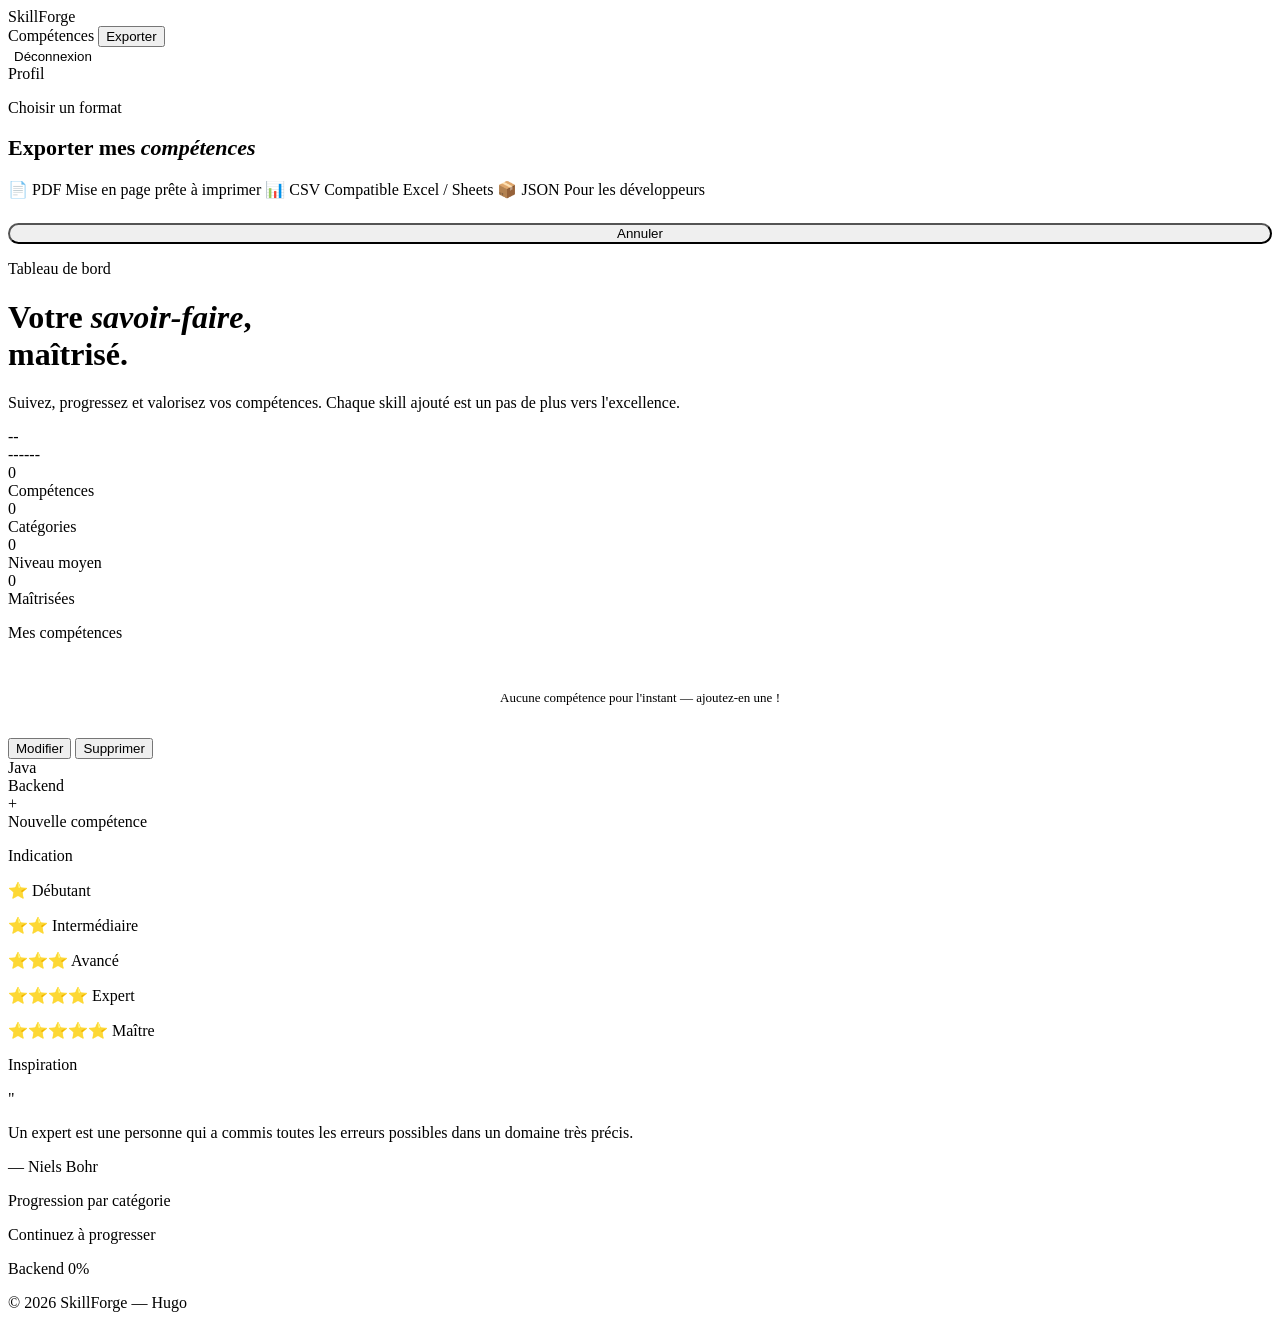
<file: skillforge/target/classes/templates/index.html>
<!DOCTYPE html>
<html xmlns:th="http://www.thymeleaf.org"
      xmlns:sec="http://www.thymeleaf.org/extras/spring-security"
      lang="fr">
<head>
  <meta charset="UTF-8"/>
  <meta name="viewport" content="width=device-width, initial-scale=1.0"/>
  <title>SkillForge</title>
  <link rel="stylesheet" th:href="@{/style.css}"/>
</head>
<body>

<nav>
  <div class="logo">Skill<span>Forge</span></div>
  <div class="nav-links">
    <a class="nav-link active">Compétences</a>
    <button class="nav-link" onclick="document.getElementById('exportModal').classList.add('open')">Exporter</button>
    <form th:action="@{/logout}" method="post" style="margin:0;">
      <input type="hidden" th:name="${_csrf.parameterName}" th:value="${_csrf.token}"/>
      <button type="submit" class="nav-link" style="border:none;background:none;cursor:pointer;">Déconnexion</button>
    </form>
    <a th:href="@{/profil}" class="nav-btn">Profil</a>
  </div>
</nav>

<div class="modal-overlay" id="exportModal" onclick="closeModal(event)">
  <div class="modal-card nm-raised">
    <p class="form-eyebrow">Choisir un format</p>
    <h2 class="form-title" style="font-size:22px;">Exporter mes <em>compétences</em></h2>
    <div class="export-options">
      <a th:href="@{/export/pdf}" class="export-option nm-raised">
        <span class="export-option-icon">📄</span>
        <span class="export-option-label">PDF</span>
        <span class="export-option-desc">Mise en page prête à imprimer</span>
      </a>
      <a th:href="@{/export/csv}" class="export-option nm-raised">
        <span class="export-option-icon">📊</span>
        <span class="export-option-label">CSV</span>
        <span class="export-option-desc">Compatible Excel / Sheets</span>
      </a>
      <a th:href="@{/export/json}" class="export-option nm-raised">
        <span class="export-option-icon">📦</span>
        <span class="export-option-label">JSON</span>
        <span class="export-option-desc">Pour les développeurs</span>
      </a>
    </div>
    <button class="btn-cancel" style="width:100%;margin-top:1.5rem;border-radius:50px;"
            onclick="document.getElementById('exportModal').classList.remove('open')">Annuler</button>
  </div>
</div>

<div th:if="${success}" class="toast" id="toast" th:text="${success}"></div>

<div class="hero">
  <div>
    <p class="hero-eyebrow">Tableau de bord</p>
    <h1 class="hero-title">Votre <em>savoir-faire</em>,<br>maîtrisé.</h1>
    <p class="hero-sub">Suivez, progressez et valorisez vos compétences. Chaque skill ajouté est un pas de plus vers l'excellence.</p>
  </div>
  <div class="nm-raised date-card">
    <div class="date-day" id="date-day">--</div>
    <div class="date-month" id="date-month">------</div>
  </div>
</div>

<div class="stats-row">
  <div class="nm-raised stat-card">
    <div class="stat-num" th:text="${#lists.size(skills)}">0</div>
    <div class="stat-label">Compétences</div>
  </div>
  <div class="nm-raised stat-card">
    <div class="stat-num" th:text="${categories}">0</div>
    <div class="stat-label">Catégories</div>
  </div>
  <div class="nm-raised stat-card">
    <div class="stat-num" th:text="${avgLevel}">0</div>
    <div class="stat-label">Niveau moyen</div>
  </div>
  <div class="nm-raised stat-card">
    <div class="stat-num" th:text="${mastered}">0</div>
    <div class="stat-label">Maîtrisées</div>
  </div>
</div>

<div class="content-area">
  <div>
    <p class="section-label">Mes compétences</p>
    <div class="skills-grid">
      <div th:if="${#lists.isEmpty(skills)}"
           style="grid-column:1/-1;text-align:center;padding:2rem;color:var(--text-4);font-size:13px;">
        Aucune compétence pour l'instant — ajoutez-en une !
      </div>
      <div class="nm-raised skill-card" th:each="skill : ${skills}">
        <div class="skill-actions">
          <a th:href="@{/edit/{id}(id=${skill.id})}">
            <button class="btn-action edit">Modifier</button>
          </a>
          <a th:href="@{/delete/{id}(id=${skill.id})}">
            <button class="btn-action delete">Supprimer</button>
          </a>
        </div>
        <div class="skill-name" th:text="${skill.name}">Java</div>
        <div class="skill-cat" th:text="${skill.category}">Backend</div>
        <div class="skill-stars">
          <div th:each="i : ${#numbers.sequence(1, 5)}"
               th:class="${i <= skill.level} ? 'star on' : 'star off'"></div>
        </div>
      </div>
      <a th:href="@{/add}" class="add-card">
        <div class="plus-wrap">+</div>
        Nouvelle compétence
      </a>
    </div>
    <div class="hint">
      <p class="hint-title">Indication</p>
      <p class="hint-text">⭐ Débutant</p>
      <p class="hint-text">⭐⭐ Intermédiaire</p>
      <p class="hint-text">⭐⭐⭐ Avancé</p>
      <p class="hint-text">⭐⭐⭐⭐ Expert</p>
      <p class="hint-text">⭐⭐⭐⭐⭐ Maître</p>
    </div>
  </div>

  <div class="sidebar">
    <p class="section-label">Inspiration</p>
    <div class="nm-raised quote-card">
      <div class="quote-mark">"</div>
      <p class="quote-text">Un expert est une personne qui a commis toutes les erreurs possibles dans un domaine très précis.</p>
      <p class="quote-author">— Niels Bohr</p>
    </div>
    <div class="nm-raised progress-card">
      <p class="progress-title">Progression par catégorie</p>
      <p class="progress-sub">Continuez à progresser</p>
      <div th:each="entry : ${progressByCategory}" class="prog-item">
        <div class="prog-header">
          <span th:text="${entry.key}">Backend</span>
          <span th:text="${entry.value + '%'}">0%</span>
        </div>
        <div class="nm-inset prog-bar">
          <div class="prog-fill" th:style="'width:' + ${entry.value} + '%'"></div>
        </div>
      </div>
    </div>
  </div>
</div>

<footer>
  <p class="footer-text">© 2026 SkillForge — Hugo</p>
</footer>

<script th:src="@{/js/main.js}"></script>
</body>
</html>
</file>
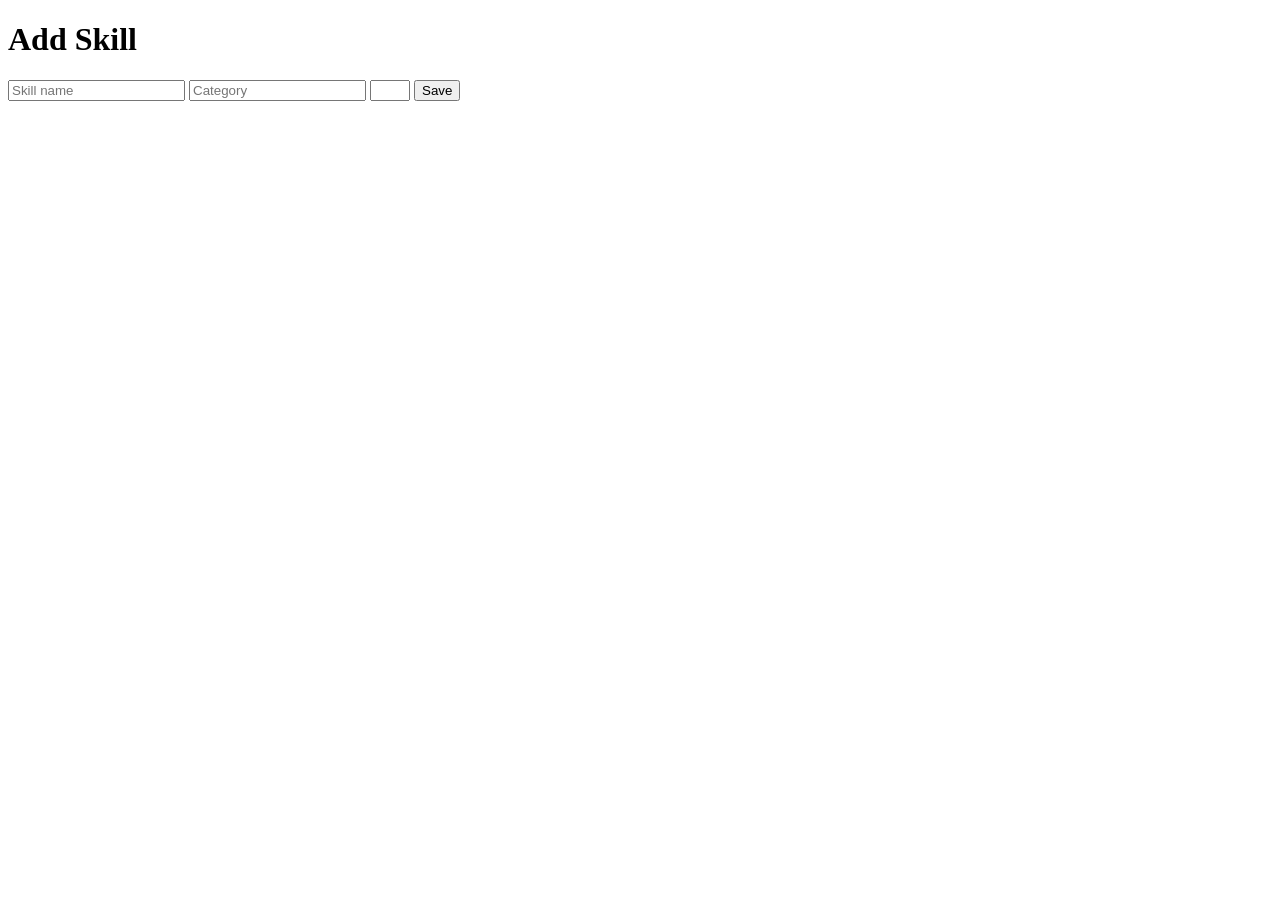
<file: skillforge/target/classes/templates/add.html>
<!DOCTYPE html>
<html xmlns:th="http://www.thymeleaf.org">
<head>
    <title>Add Skill</title>
</head>
<body>

<h1>Add Skill</h1>

<form th:action="@{/add}" method="post" th:object="${skill}">
    <input type="text" th:field="*{name}" placeholder="Skill name" required>
    <input type="text" th:field="*{category}" placeholder="Category" required>
    <input type="number" th:field="*{level}" min="1" max="5" required>
    <button type="submit">Save</button>
</form>

</body>
</html>
</file>
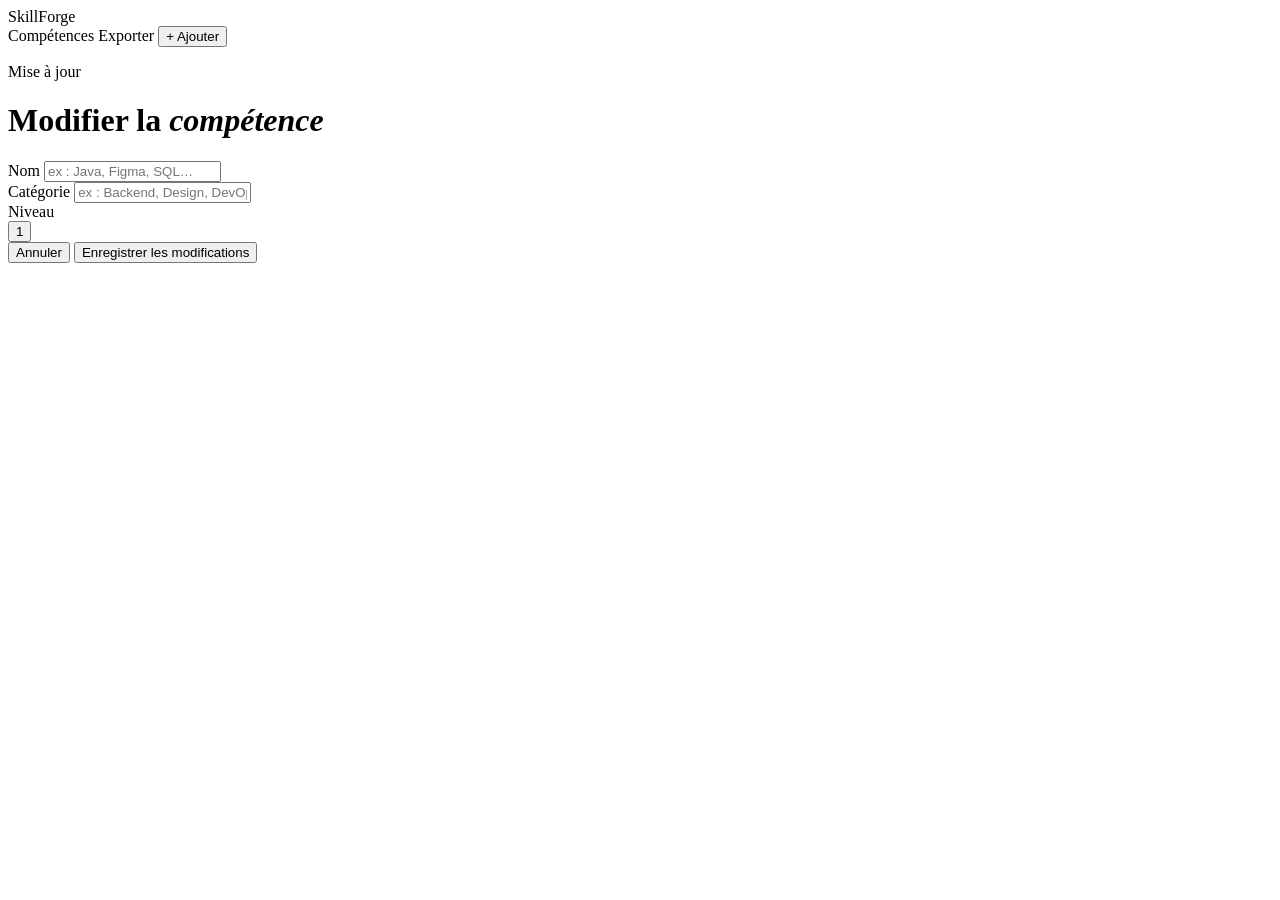
<file: skillforge/target/classes/templates/edit.html>
<!DOCTYPE html>
<html xmlns:th="http://www.thymeleaf.org" lang="fr">
<head>
  <meta charset="UTF-8"/>
  <meta name="viewport" content="width=device-width, initial-scale=1.0"/>
  <title>SkillForge — Modifier</title>
  <link rel="stylesheet" th:href="@{/style.css}"/>
</head>
<body class="form-page">

<nav>
  <div class="logo">Skill<span>Forge</span></div>
  <div class="nav-links">
    <a th:href="@{/}" class="nav-link">Compétences</a>
    <a th:href="@{/export}" class="nav-link">Exporter</a>
    <button class="nav-btn" onclick="location.href='/add'">+ Ajouter</button>
  </div>
</nav>

<div class="form-container">
  <div class="nm-raised form-card">
    <p class="form-eyebrow">Mise à jour</p>
    <h1 class="form-title">Modifier la <em>compétence</em></h1>

    <form th:action="@{/edit/{id}(id=${skill.id})}" th:object="${skill}" method="post">
      <input type="hidden" th:field="*{id}"/>

      <div class="form-group">
        <label class="form-label" for="name">Nom</label>
        <input class="form-input" type="text" id="name" th:field="*{name}"
               placeholder="ex : Java, Figma, SQL…" required/>
      </div>

      <div class="form-group">
        <label class="form-label" for="category">Catégorie</label>
        <input class="form-input" type="text" id="category" th:field="*{category}"
               placeholder="ex : Backend, Design, DevOps…"/>
      </div>

      <div class="form-group">
        <label class="form-label">Niveau</label>
        <div class="stars-input">
          <button type="button" class="star-btn" th:each="i : ${#numbers.sequence(1,5)}"
                  th:text="${i}" th:attr="data-val=${i}" onclick="setLevel(this)">1</button>
        </div>
        <input type="hidden" id="level" th:field="*{level}"/>
      </div>

      <div class="form-actions">
        <a th:href="@{/}"><button type="button" class="btn-cancel">Annuler</button></a>
        <button type="submit" class="btn-submit">Enregistrer les modifications</button>
      </div>

    </form>
  </div>
</div>

<script>
  function setLevel(btn) {
    const val = parseInt(btn.getAttribute('data-val'));
    document.getElementById('level').value = val;
    document.querySelectorAll('.star-btn').forEach((b, i) => {
      b.classList.toggle('active', i < val);
    });
  }
  const current = parseInt(document.getElementById('level').value) || 0;
  if (current > 0) {
    document.querySelectorAll('.star-btn').forEach((b, i) => {
      b.classList.toggle('active', i < current);
    });
  }
</script>

</body>
</html>
</file>
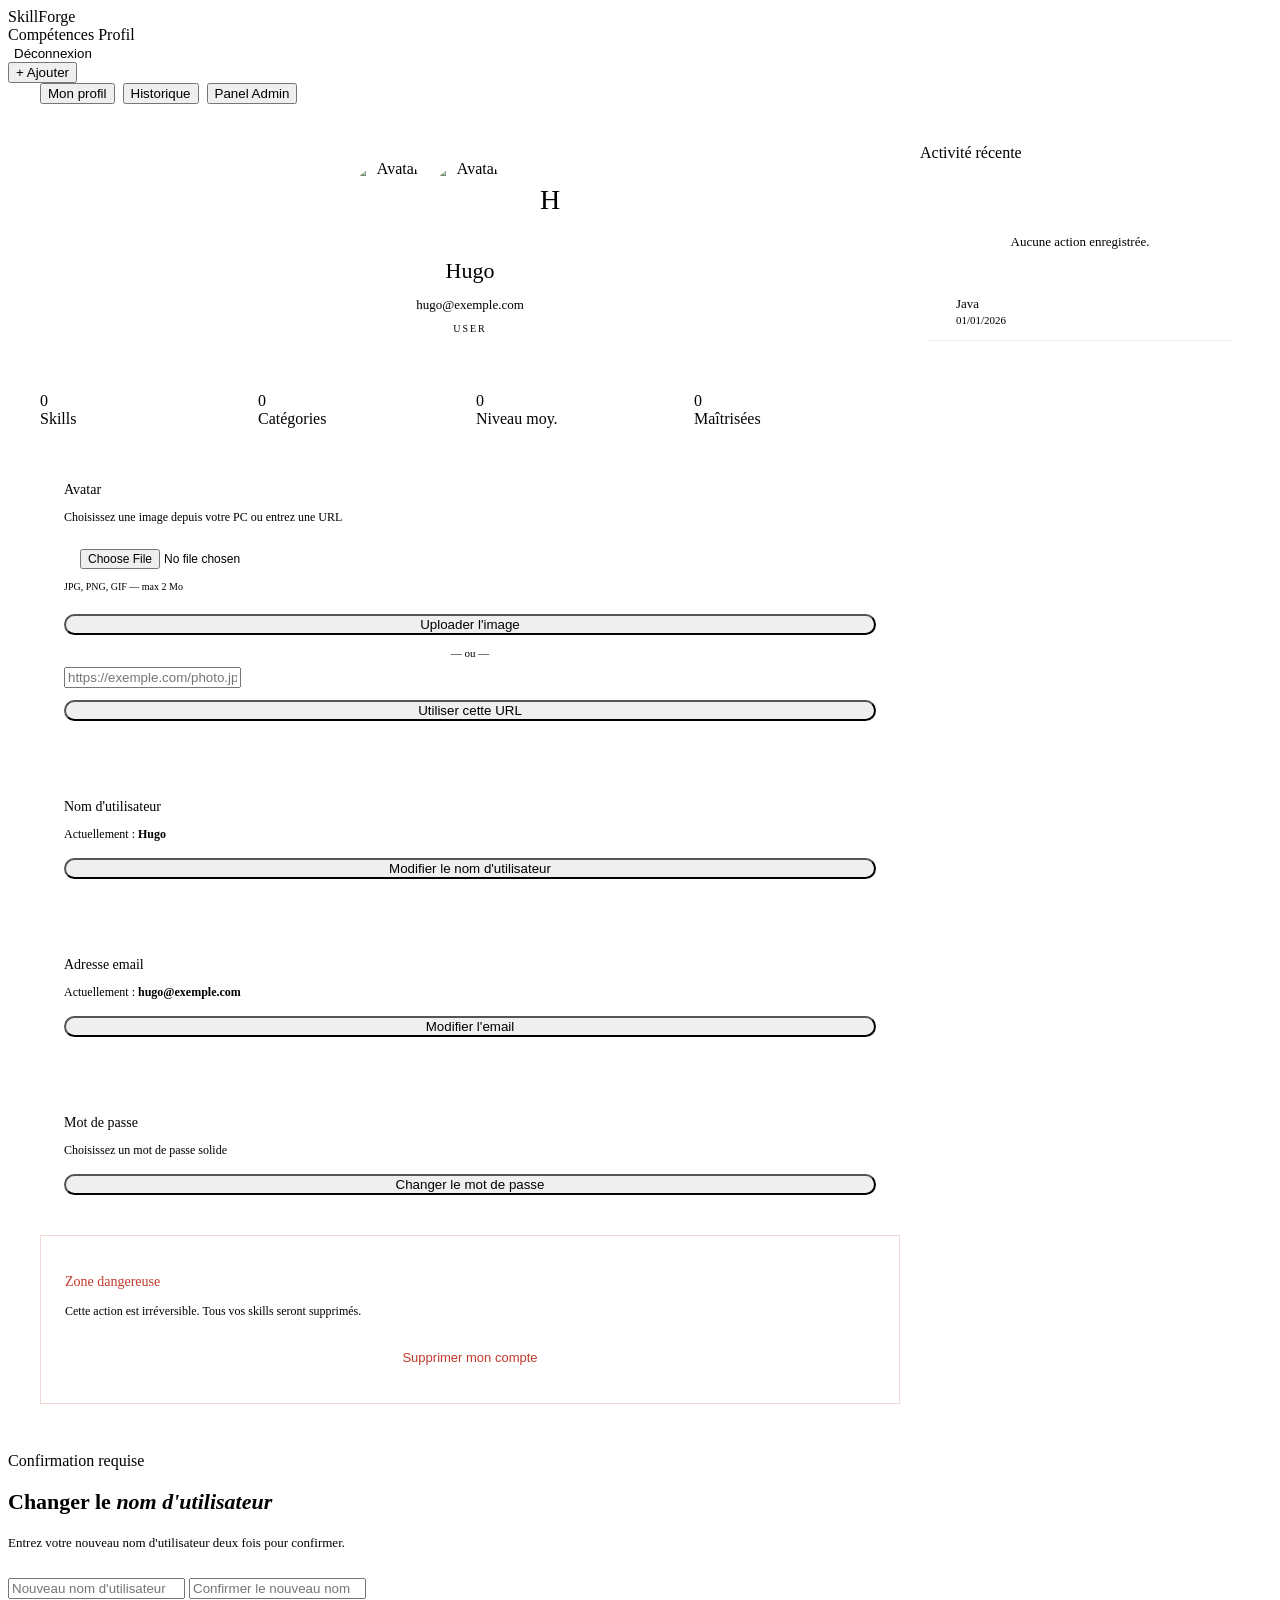
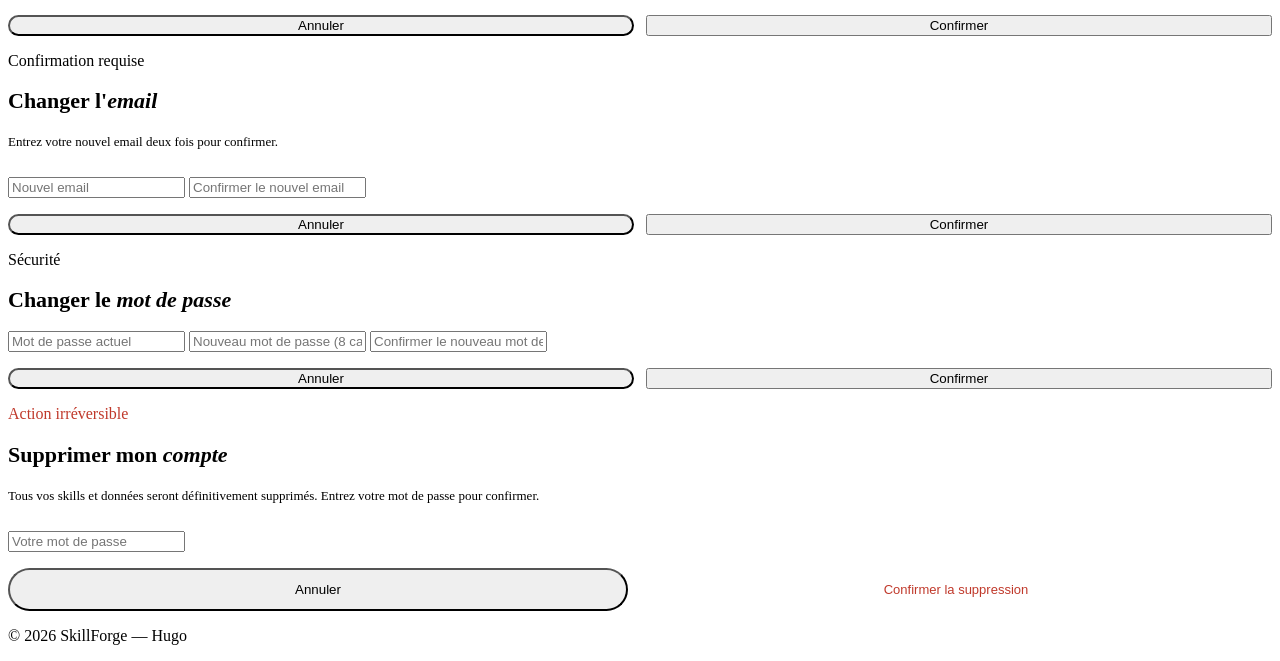
<file: skillforge/target/classes/templates/profil.html>
<!DOCTYPE html>
<html xmlns:th="http://www.thymeleaf.org"
      xmlns:sec="http://www.thymeleaf.org/extras/spring-security"
      lang="fr">
<head>
  <meta charset="UTF-8"/>
  <meta name="viewport" content="width=device-width, initial-scale=1.0"/>
  <title>SkillForge — Profil</title>
  <link rel="stylesheet" th:href="@{/style.css}"/>
</head>
<body>

<nav>
  <div class="logo">Skill<span>Forge</span></div>
  <div class="nav-links">
    <a th:href="@{/}" class="nav-link">Compétences</a>
    <a class="nav-link active">Profil</a>
    <form th:action="@{/logout}" method="post" style="margin:0;">
      <input type="hidden" th:name="${_csrf.parameterName}" th:value="${_csrf.token}"/>
      <button type="submit" class="nav-link" style="border:none;background:none;cursor:pointer;">Déconnexion</button>
    </form>
    <button class="nav-btn" onclick="location.href='/add'">+ Ajouter</button>
  </div>
</nav>

<!-- Toasts -->
<div th:if="${success}" class="toast toast-visible" id="toast" th:text="${success}"></div>
<div th:if="${error}" class="toast toast-visible" id="toast" style="color:#c0392b;" th:text="${error}"></div>

<!-- ── Onglets ── -->
<div style="padding:0 2rem;margin-bottom:1.5rem;display:flex;gap:8px;">
  <button class="tab-btn tab-active" onclick="showTab('profil')">Mon profil</button>
  <button class="tab-btn" onclick="showTab('historique')">Historique</button>
  <button sec:authorize="hasRole('ADMIN')" class="tab-btn" onclick="showTab('admin')">
    Panel Admin
  </button>
</div>

<!-- ════════════════════════════════════════════════════ -->
<!-- TAB : MON PROFIL                                     -->
<!-- ════════════════════════════════════════════════════ -->
<div id="tab-profil" style="display:grid;grid-template-columns:1fr 320px;gap:20px;padding:0 2rem 2rem;">

  <div style="display:flex;flex-direction:column;gap:16px;">

    <!-- Avatar + identité -->
    <div class="nm-raised" style="padding:2rem;text-align:center;">

      <div style="margin-bottom:1rem;display:flex;justify-content:center;align-items:center;">

        <!-- Image uploadée depuis le PC -->
        <img th:if="${user.avatarData != null}"
            th:src="${user.avatarData}"
            style="width:80px;height:80px;border-radius:50%;object-fit:cover;display:block;"
            alt="Avatar"/>

        <!-- URL externe (seulement si pas d'image uploadée) -->
        <img th:if="${user.avatarData == null and user.avatarUrl != null}"
            th:src="${user.avatarUrl}"
            style="width:80px;height:80px;border-radius:50%;object-fit:cover;display:block;"
            alt="Avatar"/>

        <!-- Initiale (seulement si aucun avatar) -->
        <div th:if="${user.avatarData == null and user.avatarUrl == null}"
            style="width:80px;height:80px;border-radius:50%;background:var(--bg);
                    box-shadow:6px 6px 14px var(--shadow-d),-6px -6px 14px var(--shadow-l);
                    display:flex;align-items:center;justify-content:center;
                    font-family:'Playfair Display',serif;font-size:28px;color:var(--accent);">
          <span th:text="${#strings.toUpperCase(#strings.substring(user.username,0,1))}">H</span>
        </div>

      </div>

      <h2 style="font-family:'Playfair Display',serif;font-size:22px;font-weight:400;
                color:var(--text-1);margin-bottom:4px;" th:text="${user.username}">Hugo</h2>
      <p style="font-size:13px;color:var(--text-3);margin-bottom:4px;"
        th:text="${user.email}">hugo@exemple.com</p>
      <p style="font-size:10px;letter-spacing:2px;text-transform:uppercase;
                color:var(--accent);font-weight:500;" th:text="${user.role}">USER</p>

    </div>

    <!-- Stats -->
    <div style="display:grid;grid-template-columns:repeat(4,1fr);gap:12px;">
      <div class="nm-raised stat-card"><div class="stat-num" th:text="${stats.total}">0</div><div class="stat-label">Skills</div></div>
      <div class="nm-raised stat-card"><div class="stat-num" th:text="${stats.categories}">0</div><div class="stat-label">Catégories</div></div>
      <div class="nm-raised stat-card"><div class="stat-num" th:text="${stats.avgLevel}">0</div><div class="stat-label">Niveau moy.</div></div>
      <div class="nm-raised stat-card"><div class="stat-num" th:text="${stats.mastered}">0</div><div class="stat-label">Maîtrisées</div></div>
    </div>

    <!-- Avatar -->
    <div class="nm-raised" style="padding:1.5rem;">
      <p style="font-size:14px;font-weight:500;color:var(--text-1);margin-bottom:4px;">Avatar</p>
      <p style="font-size:12px;color:var(--text-4);font-weight:300;margin-bottom:1rem;">Choisissez une image depuis votre PC ou entrez une URL</p>

      <!-- Upload fichier -->
      <form th:action="@{/profil/avatar/upload}" method="post" enctype="multipart/form-data" style="margin-bottom:0.75rem;">
        <input type="hidden" th:name="${_csrf.parameterName}" th:value="${_csrf.token}"/>
        <input type="file" name="avatarFile" accept="image/*" class="form-input"
               style="padding:0.5rem 1rem;font-size:12px;" id="avatarFileInput"
               onchange="previewAvatar(this)"/>
        <p style="font-size:10px;color:var(--text-4);margin-top:4px;">JPG, PNG, GIF — max 2 Mo</p>
        <button type="submit" class="btn-submit" style="margin-top:0.75rem;border-radius:50px;width:100%;">
          Uploader l'image
        </button>
      </form>

      <p style="font-size:11px;color:var(--text-4);text-align:center;margin:0.5rem 0;">— ou —</p>

      <!-- URL externe -->
      <form th:action="@{/profil/avatar/url}" method="post">
        <input type="hidden" th:name="${_csrf.parameterName}" th:value="${_csrf.token}"/>
        <input class="form-input" type="url" name="avatarUrl"
               th:value="${user.avatarUrl}" placeholder="https://exemple.com/photo.jpg"/>
        <button type="submit" class="btn-submit" style="margin-top:0.75rem;border-radius:50px;width:100%;">
          Utiliser cette URL
        </button>
      </form>
    </div>

    <!-- Changer username → ouvre modal -->
    <div class="nm-raised" style="padding:1.5rem;">
      <p style="font-size:14px;font-weight:500;color:var(--text-1);margin-bottom:4px;">Nom d'utilisateur</p>
      <p style="font-size:12px;color:var(--text-4);font-weight:300;margin-bottom:1rem;">
        Actuellement : <strong th:text="${user.username}">Hugo</strong>
      </p>
      <button onclick="openModal('modalUsername')" class="btn-submit" style="border-radius:50px;width:100%;">
        Modifier le nom d'utilisateur
      </button>
    </div>

    <!-- Changer email → ouvre modal -->
    <div class="nm-raised" style="padding:1.5rem;">
      <p style="font-size:14px;font-weight:500;color:var(--text-1);margin-bottom:4px;">Adresse email</p>
      <p style="font-size:12px;color:var(--text-4);font-weight:300;margin-bottom:1rem;">
        Actuellement : <strong th:text="${user.email}">hugo@exemple.com</strong>
      </p>
      <button onclick="openModal('modalEmail')" class="btn-submit" style="border-radius:50px;width:100%;">
        Modifier l'email
      </button>
    </div>

    <!-- Changer mot de passe → ouvre modal -->
    <div class="nm-raised" style="padding:1.5rem;">
      <p style="font-size:14px;font-weight:500;color:var(--text-1);margin-bottom:4px;">Mot de passe</p>
      <p style="font-size:12px;color:var(--text-4);font-weight:300;margin-bottom:1rem;">Choisissez un mot de passe solide</p>
      <button onclick="openModal('modalPassword')" class="btn-submit" style="border-radius:50px;width:100%;">
        Changer le mot de passe
      </button>
    </div>

    <!-- Zone dangereuse -->
    <div class="nm-raised" style="padding:1.5rem;border:1px solid rgba(192,57,43,0.2);">
      <p style="font-size:14px;font-weight:500;color:#c0392b;margin-bottom:4px;">Zone dangereuse</p>
      <p style="font-size:12px;color:var(--text-4);font-weight:300;margin-bottom:1rem;line-height:1.5;">
        Cette action est irréversible. Tous vos skills seront supprimés.
      </p>
      <button onclick="openModal('modalDelete')"
              style="width:100%;padding:0.875rem;font-size:13px;font-weight:500;color:#c0392b;
                     border:none;background:var(--bg);border-radius:50px;cursor:pointer;
                     box-shadow:4px 4px 10px var(--shadow-d),-4px -4px 10px var(--shadow-l);">
        Supprimer mon compte
      </button>
    </div>

  </div>

  <!-- Colonne droite : historique en onglet profil -->
  <div style="display:flex;flex-direction:column;gap:16px;">
    <p class="section-label">Activité récente</p>
    <div class="nm-raised" style="padding:0.5rem;">
      <div th:if="${#lists.isEmpty(history)}"
           style="text-align:center;padding:2rem;color:var(--text-4);font-size:13px;">
        Aucune action enregistrée.
      </div>
      <div th:each="h : ${history}"
           style="display:flex;align-items:center;gap:12px;padding:0.875rem 1rem;
                  border-bottom:1px solid rgba(176,182,196,0.2);">
        <span th:text="${h.action}"
              th:style="${h.action == 'AJOUT'} ? 'background:#eaf6ee;color:#27ae60;font-size:9px;font-weight:500;letter-spacing:1px;text-transform:uppercase;padding:4px 10px;border-radius:50px;flex-shrink:0;'
                       : (${h.action == 'SUPPRESSION'} ? 'background:#fdecea;color:#c0392b;font-size:9px;font-weight:500;letter-spacing:1px;text-transform:uppercase;padding:4px 10px;border-radius:50px;flex-shrink:0;'
                       : 'background:#eaf0fb;color:var(--accent);font-size:9px;font-weight:500;letter-spacing:1px;text-transform:uppercase;padding:4px 10px;border-radius:50px;flex-shrink:0;')">
        </span>
        <div style="display:flex;flex-direction:column;gap:2px;flex:1;">
          <span style="font-size:13px;font-weight:500;color:var(--text-1);" th:text="${h.skillName}">Java</span>
          <span style="font-size:11px;color:var(--text-4);font-weight:300;"
                th:text="${#temporals.format(h.createdAt,'dd/MM/yyyy HH:mm')}">01/01/2026</span>
        </div>
      </div>
    </div>
  </div>
</div>

<!-- ════════════════════════════════════════════════════ -->
<!-- TAB : PANEL ADMIN                                    -->
<!-- ════════════════════════════════════════════════════ -->
<div id="tab-admin" style="display:none;padding:0 2rem 2rem;" sec:authorize="hasRole('ADMIN')">

  <p class="section-label" style="margin-bottom:1.5rem;">Statistiques globales</p>

  <!-- Stats globales -->
  <div style="display:grid;grid-template-columns:repeat(4,1fr);gap:16px;margin-bottom:2rem;">
    <div class="nm-raised stat-card">
      <div class="stat-num" th:text="${globalStats.totalUsers}">0</div>
      <div class="stat-label">Utilisateurs</div>
    </div>
    <div class="nm-raised stat-card">
      <div class="stat-num" th:text="${globalStats.totalSkills}">0</div>
      <div class="stat-label">Skills total</div>
    </div>
    <div class="nm-raised stat-card">
      <div class="stat-num" th:text="${globalStats.avgSkillsPerUser}">0</div>
      <div class="stat-label">Skills / user</div>
    </div>
    <div class="nm-raised stat-card">
      <div class="stat-num" th:text="${globalStats.totalAdmins}">0</div>
      <div class="stat-label">Admins</div>
    </div>
  </div>

  <!-- Top catégories -->
  <div style="display:grid;grid-template-columns:1fr 1fr;gap:20px;margin-bottom:2rem;">
    <div>
      <p class="section-label">Top catégories</p>
      <div class="nm-raised" style="padding:1.25rem;">
        <div th:each="entry : ${topCategories}"
             style="display:flex;justify-content:space-between;align-items:center;
                    padding:0.5rem 0;border-bottom:1px solid rgba(176,182,196,0.15);">
          <span style="font-size:13px;color:var(--text-1);font-weight:500;" th:text="${entry.key}">Backend</span>
          <span style="font-size:12px;color:var(--text-3);" th:text="${entry.value + ' skills'}">5 skills</span>
        </div>
      </div>
    </div>

    <!-- Placeholder pour futur graphique -->
    <div>
      <p class="section-label">Répartition des rôles</p>
      <div class="nm-raised" style="padding:1.25rem;display:flex;flex-direction:column;gap:12px;">
        <div style="display:flex;justify-content:space-between;">
          <span style="font-size:13px;color:var(--text-2);">Utilisateurs</span>
          <span style="font-size:13px;font-weight:500;color:var(--text-1);"
                th:text="${globalStats.totalUsers - globalStats.totalAdmins}">0</span>
        </div>
        <div style="display:flex;justify-content:space-between;">
          <span style="font-size:13px;color:var(--text-2);">Administrateurs</span>
          <span style="font-size:13px;font-weight:500;color:var(--accent);"
                th:text="${globalStats.totalAdmins}">0</span>
        </div>
      </div>
    </div>
  </div>

  <!-- Tableau des utilisateurs -->
  <p class="section-label">Gestion des utilisateurs</p>
  <div class="nm-raised" style="padding:0.5rem;overflow:hidden;">
    <table style="width:100%;border-collapse:collapse;">
      <thead>
        <tr style="border-bottom:1px solid rgba(176,182,196,0.3);">
          <th style="padding:0.875rem 1rem;text-align:left;font-size:11px;letter-spacing:1.5px;text-transform:uppercase;color:var(--text-4);font-weight:400;">Utilisateur</th>
          <th style="padding:0.875rem 1rem;text-align:left;font-size:11px;letter-spacing:1.5px;text-transform:uppercase;color:var(--text-4);font-weight:400;">Email</th>
          <th style="padding:0.875rem 1rem;text-align:center;font-size:11px;letter-spacing:1.5px;text-transform:uppercase;color:var(--text-4);font-weight:400;">Rôle</th>
          <th style="padding:0.875rem 1rem;text-align:center;font-size:11px;letter-spacing:1.5px;text-transform:uppercase;color:var(--text-4);font-weight:400;">Actions</th>
        </tr>
      </thead>
      <tbody>
        <tr th:each="u : ${allUsers}"
            style="border-bottom:1px solid rgba(176,182,196,0.15);">
          <td style="padding:0.875rem 1rem;">
            <span style="font-size:13px;font-weight:500;color:var(--text-1);" th:text="${u.username}">Hugo</span>
          </td>
          <td style="padding:0.875rem 1rem;">
            <span style="font-size:12px;color:var(--text-3);" th:text="${u.email}">hugo@ex.com</span>
          </td>
          <td style="padding:0.875rem 1rem;text-align:center;">
            <span th:text="${u.role}"
                  th:style="${u.role == 'ADMIN'} ? 'background:#eaf0fb;color:var(--accent);font-size:10px;font-weight:500;letter-spacing:1px;text-transform:uppercase;padding:3px 10px;border-radius:50px;'
                            : 'background:#f0f0f3;color:var(--text-3);font-size:10px;font-weight:500;letter-spacing:1px;text-transform:uppercase;padding:3px 10px;border-radius:50px;'">
              USER
            </span>
          </td>
          <td style="padding:0.875rem 1rem;text-align:center;">
            <div style="display:flex;gap:8px;justify-content:center;">
              <!-- Changer rôle -->
              <form th:action="@{/profil/admin/role}" method="post" style="margin:0;display:inline;">
                <input type="hidden" th:name="${_csrf.parameterName}" th:value="${_csrf.token}"/>
                <input type="hidden" name="userId" th:value="${u.id}"/>
                <input type="hidden" name="newRole" th:value="${u.role == 'ADMIN'} ? 'USER' : 'ADMIN'"/>
                <button type="submit"
                        style="font-size:11px;font-weight:500;padding:4px 10px;border-radius:50px;border:none;
                               background:var(--bg);color:var(--accent);cursor:pointer;
                               box-shadow:2px 2px 5px var(--shadow-d),-2px -2px 5px var(--shadow-l);"
                        th:text="${u.role == 'ADMIN'} ? '→ USER' : '→ ADMIN'">
                  → ADMIN
                </button>
              </form>
              <!-- Supprimer utilisateur -->
              <form th:action="@{/profil/admin/delete-user}" method="post" style="margin:0;display:inline;">
                <input type="hidden" th:name="${_csrf.parameterName}" th:value="${_csrf.token}"/>
                <input type="hidden" name="userId" th:value="${u.id}"/>
                <button type="submit"
                        onclick="return confirm('Supprimer cet utilisateur et tous ses skills ?')"
                        style="font-size:11px;font-weight:500;padding:4px 10px;border-radius:50px;border:none;
                               background:var(--bg);color:#c0392b;cursor:pointer;
                               box-shadow:2px 2px 5px var(--shadow-d),-2px -2px 5px var(--shadow-l);">
                  Supprimer
                </button>
              </form>
            </div>
          </td>
        </tr>
      </tbody>
    </table>
  </div>
</div>

<!-- ════════════════════════════════════════════════════ -->
<!-- MODALS DE CONFIRMATION                               -->
<!-- ════════════════════════════════════════════════════ -->

<!-- Modal : changer username -->
<div class="modal-overlay" id="modalUsername" onclick="closeOnOverlay(event, 'modalUsername')">
  <div class="modal-card nm-raised">
    <p class="form-eyebrow">Confirmation requise</p>
    <h2 class="form-title" style="font-size:22px;">Changer le <em>nom d'utilisateur</em></h2>
    <p style="font-size:13px;color:var(--text-3);margin-bottom:1.5rem;line-height:1.6;">
      Entrez votre nouveau nom d'utilisateur deux fois pour confirmer.
    </p>
    <form th:action="@{/profil/username}" method="post">
      <input type="hidden" th:name="${_csrf.parameterName}" th:value="${_csrf.token}"/>
      <input class="form-input" type="text" name="newUsername"
             placeholder="Nouveau nom d'utilisateur" required style="margin-bottom:0.75rem;"/>
      <input class="form-input" type="text" name="confirmUsername"
             placeholder="Confirmer le nouveau nom" required style="margin-bottom:1rem;"/>
      <div style="display:flex;gap:12px;">
        <button type="button" class="btn-cancel" style="flex:1;border-radius:50px;"
                onclick="closeModal('modalUsername')">Annuler</button>
        <button type="submit" class="btn-submit" style="flex:1;">Confirmer</button>
      </div>
    </form>
  </div>
</div>

<!-- Modal : changer email -->
<div class="modal-overlay" id="modalEmail" onclick="closeOnOverlay(event, 'modalEmail')">
  <div class="modal-card nm-raised">
    <p class="form-eyebrow">Confirmation requise</p>
    <h2 class="form-title" style="font-size:22px;">Changer l'<em>email</em></h2>
    <p style="font-size:13px;color:var(--text-3);margin-bottom:1.5rem;line-height:1.6;">
      Entrez votre nouvel email deux fois pour confirmer.
    </p>
    <form th:action="@{/profil/email}" method="post">
      <input type="hidden" th:name="${_csrf.parameterName}" th:value="${_csrf.token}"/>
      <input class="form-input" type="email" name="newEmail"
             placeholder="Nouvel email" required style="margin-bottom:0.75rem;"/>
      <input class="form-input" type="email" name="confirmEmail"
             placeholder="Confirmer le nouvel email" required style="margin-bottom:1rem;"/>
      <div style="display:flex;gap:12px;">
        <button type="button" class="btn-cancel" style="flex:1;border-radius:50px;"
                onclick="closeModal('modalEmail')">Annuler</button>
        <button type="submit" class="btn-submit" style="flex:1;">Confirmer</button>
      </div>
    </form>
  </div>
</div>

<!-- Modal : changer mot de passe -->
<div class="modal-overlay" id="modalPassword" onclick="closeOnOverlay(event, 'modalPassword')">
  <div class="modal-card nm-raised">
    <p class="form-eyebrow">Sécurité</p>
    <h2 class="form-title" style="font-size:22px;">Changer le <em>mot de passe</em></h2>
    <form th:action="@{/profil/password}" method="post">
      <input type="hidden" th:name="${_csrf.parameterName}" th:value="${_csrf.token}"/>
      <input class="form-input" type="password" name="currentPassword"
             placeholder="Mot de passe actuel" required style="margin-bottom:0.75rem;"/>
      <input class="form-input" type="password" name="newPassword"
             placeholder="Nouveau mot de passe (8 car. min)" required minlength="8" style="margin-bottom:0.75rem;"/>
      <input class="form-input" type="password" name="confirm"
             placeholder="Confirmer le nouveau mot de passe" required minlength="8" style="margin-bottom:1rem;"/>
      <div style="display:flex;gap:12px;">
        <button type="button" class="btn-cancel" style="flex:1;border-radius:50px;"
                onclick="closeModal('modalPassword')">Annuler</button>
        <button type="submit" class="btn-submit" style="flex:1;">Confirmer</button>
      </div>
    </form>
  </div>
</div>

<!-- Modal : supprimer compte -->
<div class="modal-overlay" id="modalDelete" onclick="closeOnOverlay(event, 'modalDelete')">
  <div class="modal-card nm-raised">
    <p class="form-eyebrow" style="color:#c0392b;">Action irréversible</p>
    <h2 class="form-title" style="font-size:22px;">Supprimer mon <em>compte</em></h2>
    <p style="font-size:13px;color:var(--text-3);margin-bottom:1.5rem;line-height:1.6;">
      Tous vos skills et données seront définitivement supprimés. Entrez votre mot de passe pour confirmer.
    </p>
    <form th:action="@{/profil/delete}" method="post">
      <input type="hidden" th:name="${_csrf.parameterName}" th:value="${_csrf.token}"/>
      <input class="form-input" type="password" name="password"
             placeholder="Votre mot de passe" required style="margin-bottom:1rem;"/>
      <div style="display:flex;gap:12px;">
        <button type="button" class="btn-cancel" style="flex:1;border-radius:50px;"
                onclick="closeModal('modalDelete')">Annuler</button>
        <button type="submit"
                style="flex:1;padding:0.875rem;font-size:13px;font-weight:500;color:#c0392b;
                       border:none;background:var(--bg);border-radius:50px;cursor:pointer;
                       box-shadow:4px 4px 10px var(--shadow-d),-4px -4px 10px var(--shadow-l);">
          Confirmer la suppression
        </button>
      </div>
    </form>
  </div>
</div>

<footer>
  <p class="footer-text">© 2026 SkillForge — Hugo</p>
</footer>

<script th:src="@{/js/main.js}"></script>
</body>
</html>
</file>
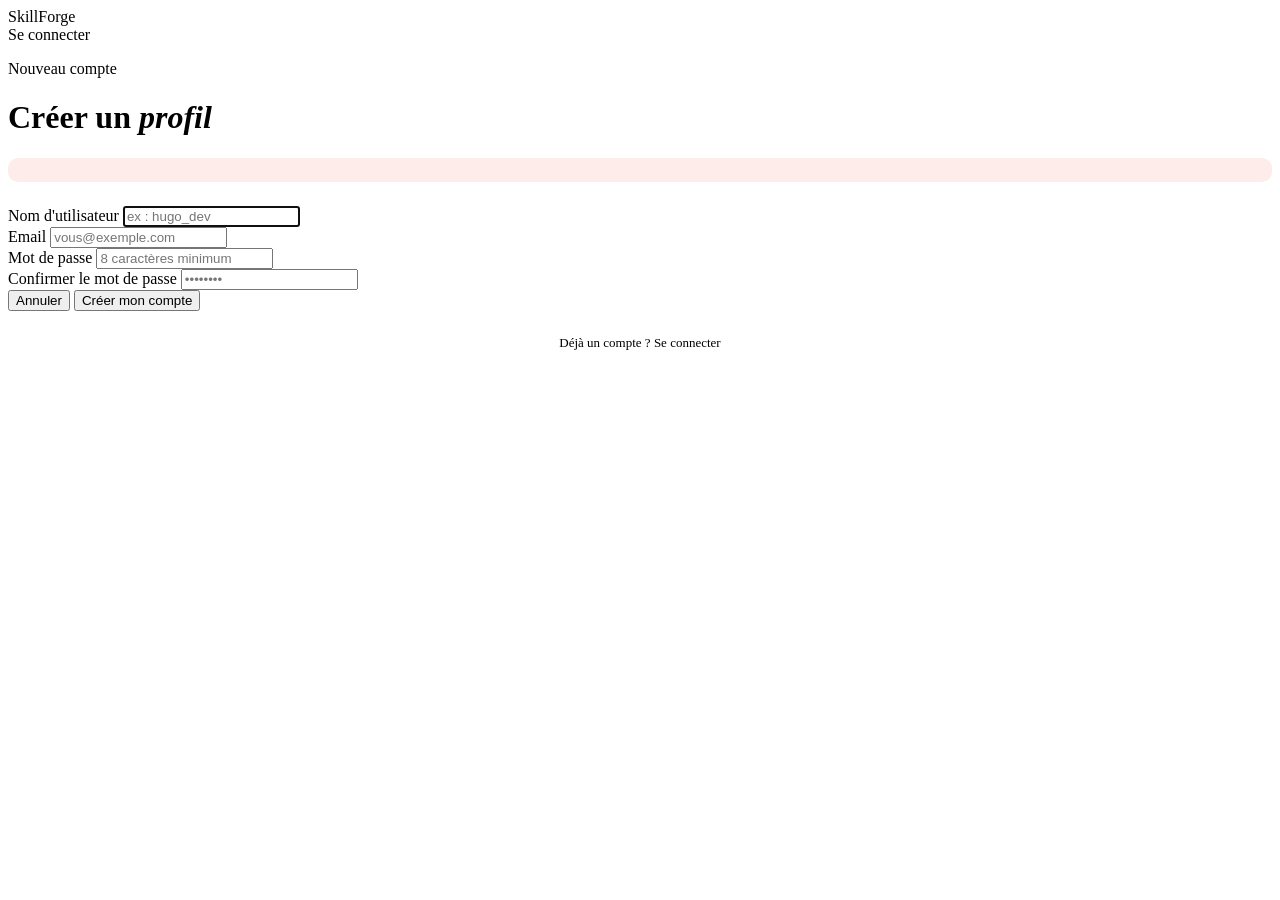
<file: skillforge/target/classes/templates/register.html>
<!DOCTYPE html>
<html xmlns:th="http://www.thymeleaf.org" lang="fr">
<head>
  <meta charset="UTF-8"/>
  <meta name="viewport" content="width=device-width, initial-scale=1.0"/>
  <title>SkillForge — Inscription</title>
  <link rel="stylesheet" th:href="@{/style.css}"/>
</head>
<body class="form-page">

<nav>
  <div class="logo">Skill<span>Forge</span></div>
  <div class="nav-links">
    <a th:href="@{/login}" class="nav-link">Se connecter</a>
  </div>
</nav>

<div class="form-container">
  <div class="nm-raised form-card">
    <p class="form-eyebrow">Nouveau compte</p>
    <h1 class="form-title">Créer un <em>profil</em></h1>

    <div th:if="${error}"
         style="background:#fdecea;color:#c0392b;border-radius:10px;padding:0.75rem 1rem;font-size:13px;margin-bottom:1.5rem;">
      <span th:text="${error}"></span>
    </div>

    <form th:action="@{/register}" method="post">
      <input type="hidden" th:name="${_csrf.parameterName}" th:value="${_csrf.token}"/>

      <div class="form-group">
        <label class="form-label" for="username">Nom d'utilisateur</label>
        <input class="form-input" type="text" id="username" name="username"
               placeholder="ex : hugo_dev" required autofocus/>
      </div>

      <div class="form-group">
        <label class="form-label" for="email">Email</label>
        <input class="form-input" type="email" id="email" name="email"
               placeholder="vous@exemple.com" required/>
      </div>

      <div class="form-group">
        <label class="form-label" for="password">Mot de passe</label>
        <input class="form-input" type="password" id="password" name="password"
               placeholder="8 caractères minimum" required minlength="8"/>
      </div>

      <div class="form-group">
        <label class="form-label" for="confirm">Confirmer le mot de passe</label>
        <input class="form-input" type="password" id="confirm" name="confirm"
               placeholder="••••••••" required minlength="8"/>
      </div>

      <div class="form-actions">
        <a th:href="@{/login}"><button type="button" class="btn-cancel">Annuler</button></a>
        <button type="submit" class="btn-submit">Créer mon compte</button>
      </div>

    </form>

    <p style="text-align:center;margin-top:1.5rem;font-size:13px;color:var(--text-4);">
      Déjà un compte ?
      <a th:href="@{/login}" style="color:var(--accent);font-weight:500;">Se connecter</a>
    </p>
  </div>
</div>

</body>
</html>
</file>
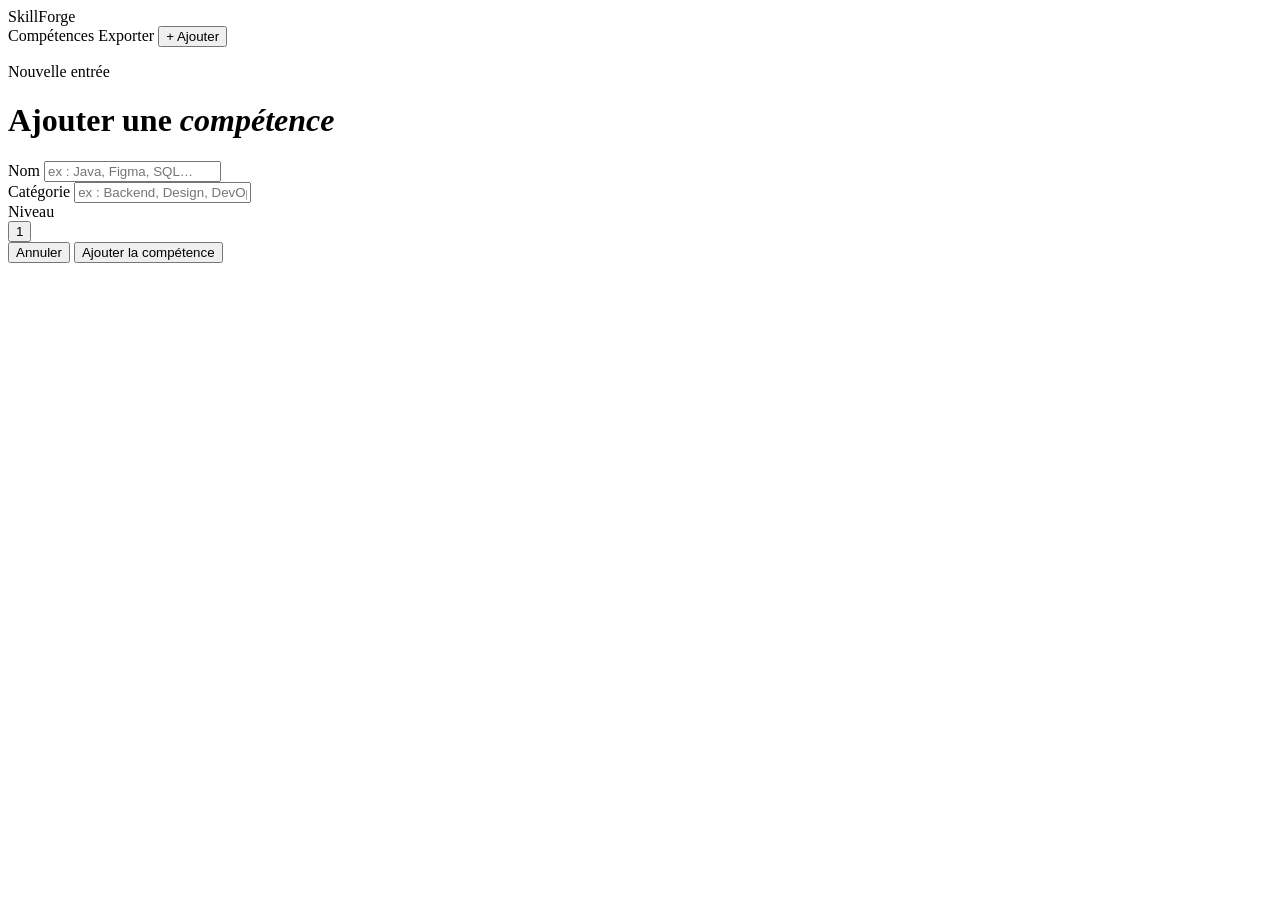
<file: skillforge/src/main/resources/templates/add.html>
<!DOCTYPE html>
<html xmlns:th="http://www.thymeleaf.org" lang="fr">
<head>
  <meta charset="UTF-8"/>
  <meta name="viewport" content="width=device-width, initial-scale=1.0"/>
  <title>SkillForge — Ajouter</title>
  <link rel="stylesheet" th:href="@{/style.css}"/>
</head>
<body class="form-page">

<nav>
  <div class="logo">Skill<span>Forge</span></div>
  <div class="nav-links">
    <a th:href="@{/}" class="nav-link">Compétences</a>
    <a th:href="@{/export}" class="nav-link">Exporter</a>
    <button class="nav-btn" onclick="location.href='/add'">+ Ajouter</button>
  </div>
</nav>

<div class="form-container">
  <div class="nm-raised form-card">
    <p class="form-eyebrow">Nouvelle entrée</p>
    <h1 class="form-title">Ajouter une <em>compétence</em></h1>

    <form th:action="@{/add}" th:object="${skill}" method="post">

      <div class="form-group">
        <label class="form-label" for="name">Nom</label>
        <input class="form-input" type="text" id="name" th:field="*{name}"
               placeholder="ex : Java, Figma, SQL…" required/>
      </div>

      <div class="form-group">
        <label class="form-label" for="category">Catégorie</label>
        <input class="form-input" type="text" id="category" th:field="*{category}"
               placeholder="ex : Backend, Design, DevOps…"/>
      </div>

      <div class="form-group">
        <label class="form-label">Niveau</label>
        <div class="stars-input">
          <button type="button" class="star-btn" th:each="i : ${#numbers.sequence(1,5)}"
                  th:text="${i}" th:attr="data-val=${i}" onclick="setLevel(this)">1</button>
        </div>
        <input type="hidden" id="level" th:field="*{level}"/>
      </div>

      <div class="form-actions">
        <a th:href="@{/}"><button type="button" class="btn-cancel">Annuler</button></a>
        <button type="submit" class="btn-submit">Ajouter la compétence</button>
      </div>

    </form>
  </div>
</div>

<script>
  function setLevel(btn) {
    const val = parseInt(btn.getAttribute('data-val'));
    document.getElementById('level').value = val;
    document.querySelectorAll('.star-btn').forEach((b, i) => {
      b.classList.toggle('active', i < val);
    });
  }
  const current = parseInt(document.getElementById('level').value) || 0;
  if (current > 0) {
    document.querySelectorAll('.star-btn').forEach((b, i) => {
      b.classList.toggle('active', i < current);
    });
  }
</script>

</body>
</html>
</file>
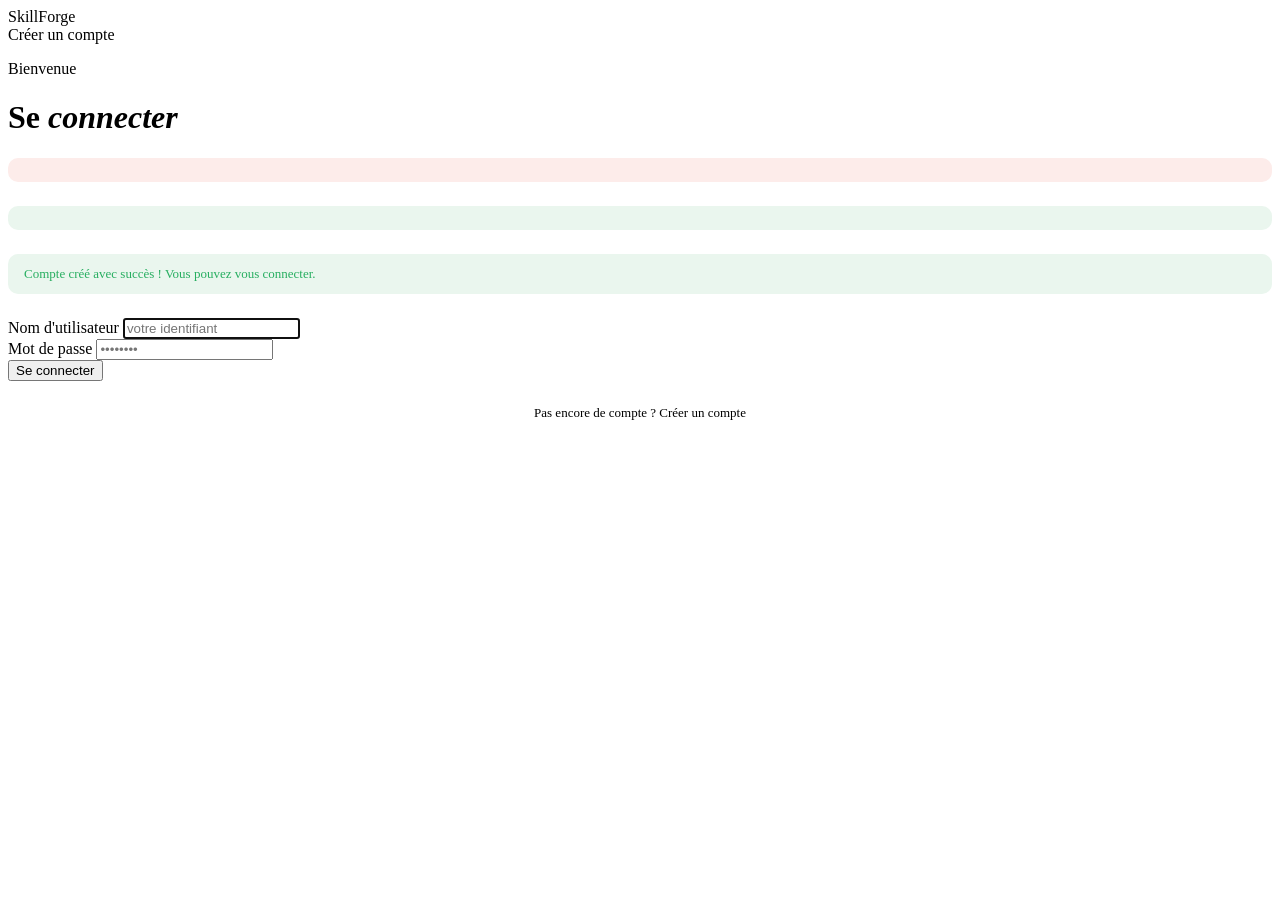
<file: skillforge/src/main/resources/templates/login.html>
<!DOCTYPE html>
<html xmlns:th="http://www.thymeleaf.org" lang="fr">
<head>
  <meta charset="UTF-8"/>
  <meta name="viewport" content="width=device-width, initial-scale=1.0"/>
  <title>SkillForge — Connexion</title>
  <link rel="stylesheet" th:href="@{/style.css}"/>
</head>
<body class="form-page">

<nav>
  <div class="logo">Skill<span>Forge</span></div>
  <div class="nav-links">
    <a th:href="@{/register}" class="nav-link">Créer un compte</a>
  </div>
</nav>

<div class="form-container">
  <div class="nm-raised form-card">
    <p class="form-eyebrow">Bienvenue</p>
    <h1 class="form-title">Se <em>connecter</em></h1>

    <div th:if="${error}"
         style="background:#fdecea;color:#c0392b;border-radius:10px;padding:0.75rem 1rem;font-size:13px;margin-bottom:1.5rem;">
      <span th:text="${error}"></span>
    </div>
    <div th:if="${logout}"
         style="background:#eaf6ee;color:#27ae60;border-radius:10px;padding:0.75rem 1rem;font-size:13px;margin-bottom:1.5rem;">
      <span th:text="${logout}"></span>
    </div>
    <div th:if="${param.registered}"
         style="background:#eaf6ee;color:#27ae60;border-radius:10px;padding:0.75rem 1rem;font-size:13px;margin-bottom:1.5rem;">
      Compte créé avec succès ! Vous pouvez vous connecter.
    </div>

    <form th:action="@{/login}" method="post">
      <input type="hidden" th:name="${_csrf.parameterName}" th:value="${_csrf.token}"/>

      <div class="form-group">
        <label class="form-label" for="username">Nom d'utilisateur</label>
        <input class="form-input" type="text" id="username" name="username"
               placeholder="votre identifiant" required autofocus/>
      </div>

      <div class="form-group">
        <label class="form-label" for="password">Mot de passe</label>
        <input class="form-input" type="password" id="password" name="password"
               placeholder="••••••••" required/>
      </div>

      <div class="form-actions">
        <button type="submit" class="btn-submit">Se connecter</button>
      </div>

    </form>

    <p style="text-align:center;margin-top:1.5rem;font-size:13px;color:var(--text-4);">
      Pas encore de compte ?
      <a th:href="@{/register}" style="color:var(--accent);font-weight:500;">Créer un compte</a>
    </p>
  </div>
</div>

</body>
</html>
</file>
